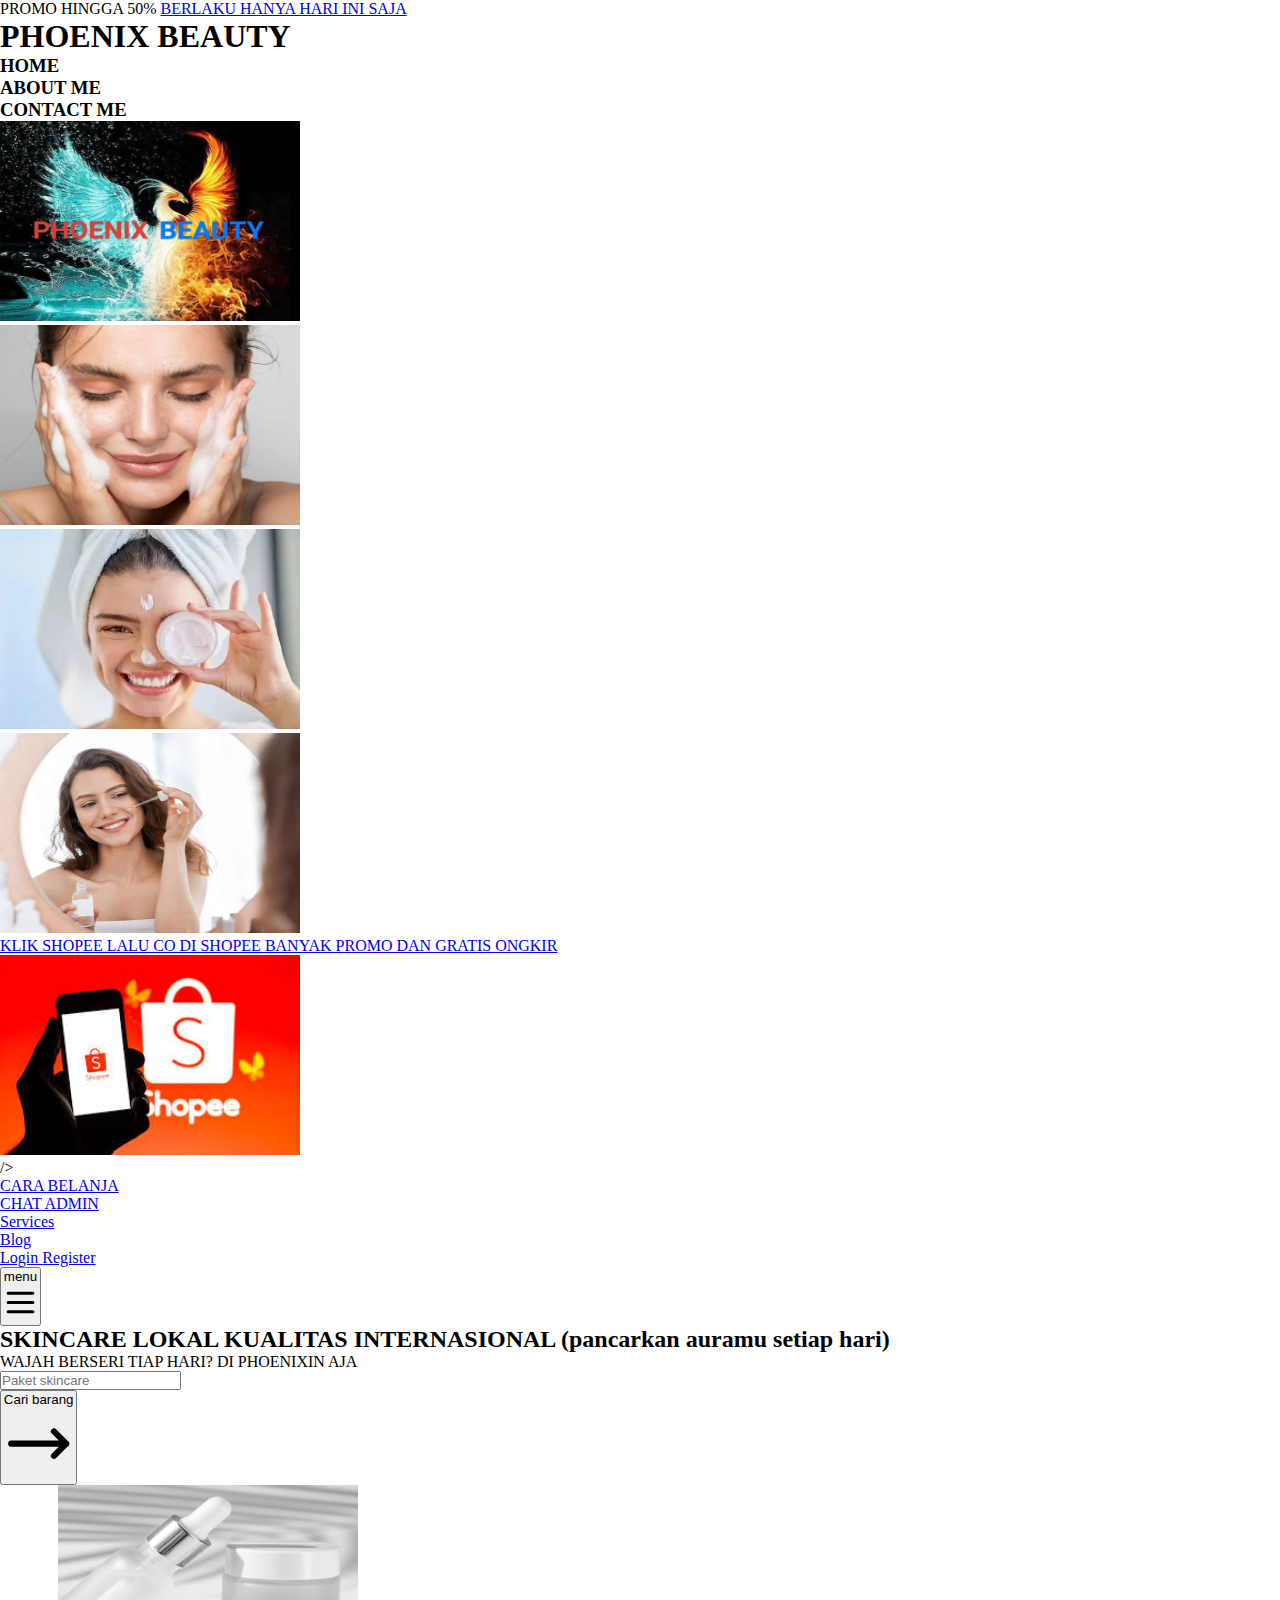
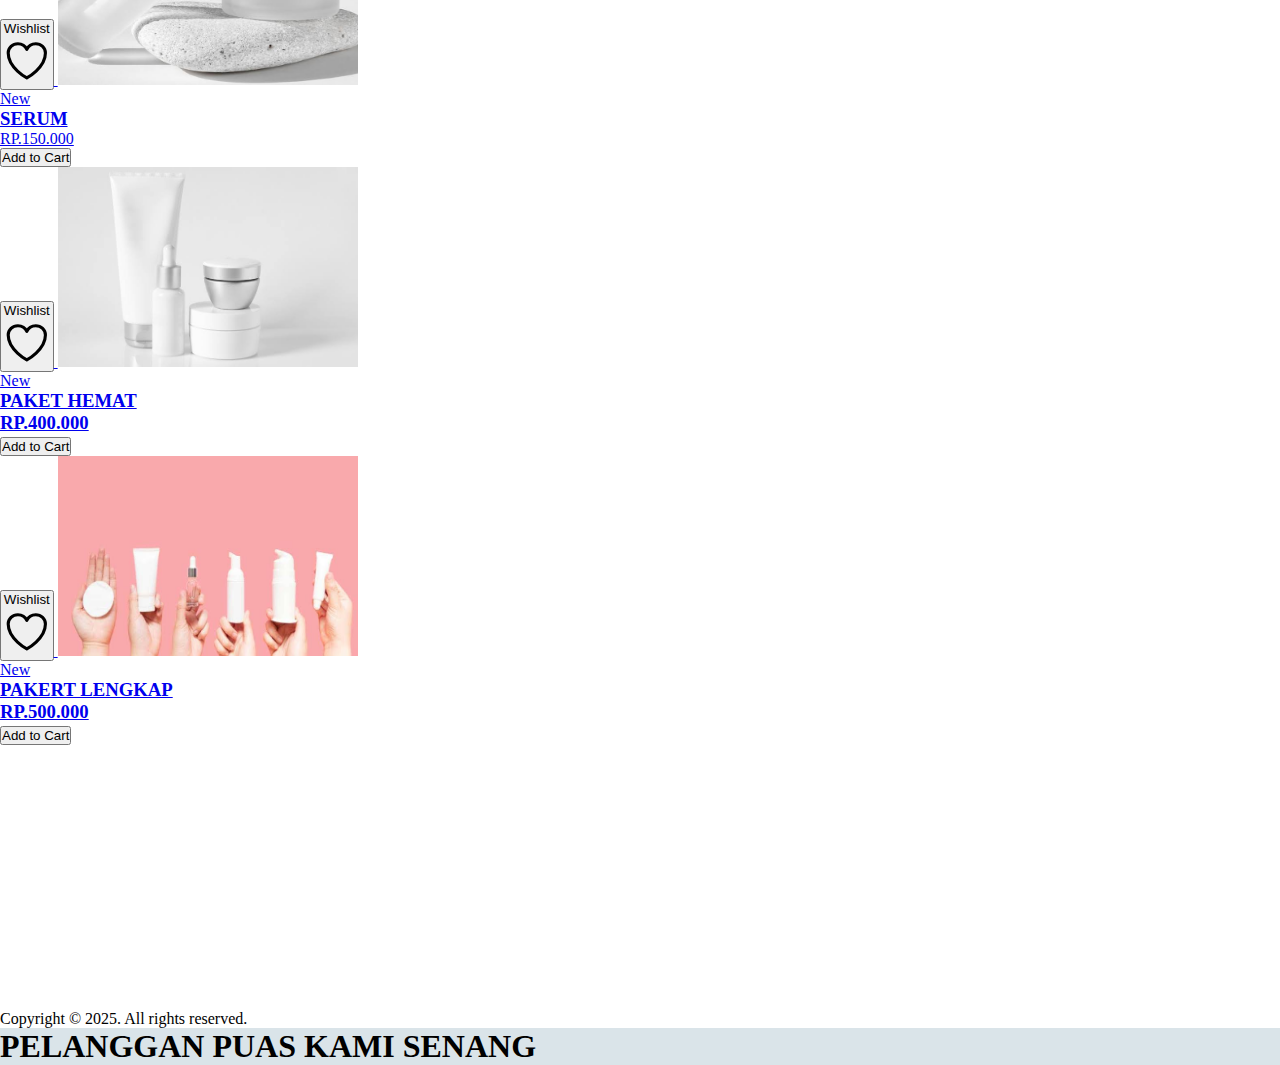
<file: HTML/index.html>
<!DOCTYPE html>
<html lang="en">
<head>
    <title>PHOENIX BEAUTY</title>
    <link rel="stylesheet" href="style.css" />
    <meta charset="UTF-8">
    <meta name="viewport" content="width=device-width, initial-scale=1.0">
    <title>Document</title>
</head>
<body>
    <!--navbar  -->
    <div class="border-b border-gray-200 bg-gray-100 px-4 py-2 text-gray-900">
      <p class="text-center font-medium">
        PROMO HINGGA 50%
        <a href="#" class="inline-block underline"> BERLAKU HANYA HARI INI SAJA</a>
      </p>
    </div>
    <div>
      <h1>PHOENIX BEAUTY</h1>
    </div>
       <ul>
         <h3>HOME
         <h3>ABOUT ME
         <h3>CONTACT ME
         </li>
       </ul>
    </div>
    <!-- SELESAI -->

    <!-- CON1 -->
    <div>
      <img src="PHOENIX BEAUTY.jpg" width="300" height="200" />
    </div>
      <img src="HP1.jpg" width="300" height="200" />
    <div>
      <img src="HP2.jpg" width="300" height="200" />
    <div>
      <img src="HP3.jpg" width="300" height="200" />
    <div>
      <a href="http://shopee.co.id/nichiiiapf" />
        <p> KLIK SHOPEE LALU CO DI SHOPEE BANYAK PROMO DAN GRATIS ONGKIR 
    <div>
      <img src="SHP.jpg" width="300" height="200"/>
        </p>
      </a>
    </div>
    <!--  -->
    <header class="bg-white">
      <div class="mx-auto flex h-16 max-w-screen-xl items-center gap-8 px-4 sm:px-6 lg:px-8">
            />
          </svg>
        </a>
        <div class="flex flex-1 items-center justify-end md:justify-between">
          <nav aria-label="Global" class="hidden md:block">
            <ul class="flex items-center gap-6 text-sm">
              <li>
                <a class="text-gray-500 transition hover:text-gray-500/75" href="#"> CARA BELANJA </a>
              </li>
    
              <li>
                <a class="text-gray-500 transition hover:text-gray-500/75" href="#"> CHAT ADMIN</a>
                   <p https://wa.me/qr/4CRZJLJBSKTMA1
              </li>
    
              <li>
                <a class="text-gray-500 transition hover:text-gray-500/75" href="#"> Services </a>
              <li>
                <a class="text-gray-500 transition hover:text-gray-500/75" href="#"> Blog </a>
              </li>
            </ul>
          </nav>
    
          <div class="flex items-center gap-4">
            <div class="sm:flex sm:gap-4">
              <a
                class="block rounded-md bg-teal-600 px-5 py-2.5 text-sm font-medium text-white transition hover:bg-teal-700"
                href="#"
              >
                Login
              </a>
    
              <a
                class="hidden rounded-md bg-gray-100 px-5 py-2.5 text-sm font-medium text-teal-600 transition hover:text-teal-600/75 sm:block"
                href="#"
              >
                Register
              </a>
            </div>
    
            <button
              class="block rounded-sm bg-gray-100 p-2.5 text-gray-600 transition hover:text-gray-600/75 md:hidden"
            >
              <span class="sr-only">menu</span>
              <svg
                xmlns="http://www.w3.org/2000/svg"
                class="size-5"
                fill="none"
                viewBox="0 0 24 24"
                stroke="currentColor"
                stroke-width="2"
              >
                <path stroke-linecap="round" stroke-linejoin="round" d="M4 6h16M4 12h16M4 18h16" />
              </svg>
            </button>
          </div>
        </div>
      </div>
    </header>
    <!--END  NAVBAR-->
    <!--  -->
    <section class="bg-gray-50">
      <div class="p-8 md:p-12 lg:px-16 lg:py-24">
        <div class="mx-auto max-w-lg text-center">
          <h2 class="text-2xl font-bold text-gray-900 md:text-3xl">
            SKINCARE LOKAL KUALITAS INTERNASIONAL (pancarkan auramu setiap hari)
          </h2>
    
          <p class="hidden text-gray-500 sm:mt-4 sm:block">
            WAJAH BERSERI TIAP HARI? DI PHOENIXIN AJA
          </p>
        </div>
    
        <div class="mx-auto mt-8 max-w-xl">
          <form action="#" class="sm:flex sm:gap-4">
            <div class="sm:flex-1">
    
              <input
                type="text"
                placeholder="Paket skincare"
                class="w-full rounded-md border-gray-200 bg-white p-3 text-gray-700 shadow-xs transition focus:border-white focus:ring-3 focus:ring-yellow-400 focus:outline-hidden"
              />
            </div>
    
            <button
              type="submit"
              class="group mt-4 flex w-full items-center justify-center gap-2 rounded-md bg-rose-600 px-5 py-3 text-white transition focus:ring-3 focus:ring-yellow-400 focus:outline-hidden sm:mt-0 sm:w-auto"
            >
              <span class="text-sm font-medium"> Cari barang </span>
    
              <svg
                class="size-5 shadow-sm rtl:rotate-180"
                xmlns="http://www.w3.org/2000/svg"
                fill="none"
                viewBox="0 0 24 24"
                stroke="currentColor"
              >
                <path
                  stroke-linecap="round"
                  stroke-linejoin="round"
                  stroke-width="2"
                  d="M17 8l4 4m0 0l-4 4m4-4H3"
                />
              </svg>
            </button>
          </form>
        </div>
      </div>
    </section>

    <!--END CALL TO ACTION-->
    <!--  -->
    <a href="#" class="group relative block overflow-hidden">
      <button
        class="absolute end-4 top-4 z-10 rounded-full bg-white p-1.5 text-gray-900 transition hover:text-gray-900/75"
      >
        <span class="sr-only">Wishlist</span>
    
        <svg
          xmlns="http://www.w3.org/2000/svg"
          fill="none"
          viewBox="0 0 24 24"
          stroke-width="1.5"
          stroke="currentColor"
          class="size-4"
        >
          <path
            stroke-linecap="round"
            stroke-linejoin="round"
            d="M21 8.25c0-2.485-2.099-4.5-4.688-4.5-1.935 0-3.597 1.126-4.312 2.733-.715-1.607-2.377-2.733-4.313-2.733C5.1 3.75 3 5.765 3 8.25c0 7.22 9 12 9 12s9-4.78 9-12z"
          />
        </svg>
      </button>
    
      <img
        src="1.jpg" width="300" height="200" />
    
      <div class="relative border border-gray-100 bg-white p-6">
        <span class="bg-yellow-400 px-3 py-1.5 text-xs font-medium whitespace-nowrap"> New </span>
    
        <h3 class="mt-4 text-lg font-medium text-gray-900">SERUM</h3>
    
        <p class="mt-1.5 text-sm text-gray-700">RP.150.000</p>
    
        <form class="mt-4">
          <button
            class="block w-full rounded-sm bg-yellow-400 p-4 text-sm font-medium transition hover:scale-105"
          >
            Add to Cart
          </button>
        </form>
      </div>
    </a>
    <a href="#" class="group relative block overflow-hidden">
      <button
        class="absolute end-4 top-4 z-10 rounded-full bg-white p-1.5 text-gray-900 transition hover:text-gray-900/75"
      >
        <span class="sr-only">Wishlist</span>
    
        <svg
          xmlns="http://www.w3.org/2000/svg"
          fill="none"
          viewBox="0 0 24 24"
          stroke-width="1.5"
          stroke="currentColor"
          class="size-4"
        >
          <path
            stroke-linecap="round"
            stroke-linejoin="round"
            d="M21 8.25c0-2.485-2.099-4.5-4.688-4.5-1.935 0-3.597 1.126-4.312 2.733-.715-1.607-2.377-2.733-4.313-2.733C5.1 3.75 3 5.765 3 8.25c0 7.22 9 12 9 12s9-4.78 9-12z"
          />
        </svg>
      </button>
    
      <img
        src="2.jpg" width="300" height="200" />
    
      <div class="relative border border-gray-100 bg-white p-6">
        <span class="bg-yellow-400 px-3 py-1.5 text-xs font-medium whitespace-nowrap"> New </span>
    
        <h3 class="mt-4 text-lg font-medium text-gray-900">PAKET HEMAT
    
        <p class="mt-1.5 text-sm text-gray-700">RP.400.000</p>
    
        <form class="mt-4">
          <button
            class="block w-full rounded-sm bg-yellow-400 p-4 text-sm font-medium transition hover:scale-105"
          >
            Add to Cart
          </button>
        </form>
      </div>
    </a>
    <a href="#" class="group relative block overflow-hidden">
      <button
        class="absolute end-4 top-4 z-10 rounded-full bg-white p-1.5 text-gray-900 transition hover:text-gray-900/75"
      >
        <span class="sr-only">Wishlist</span>
    
        <svg
          xmlns="http://www.w3.org/2000/svg"
          fill="none"
          viewBox="0 0 24 24"
          stroke-width="1.5"
          stroke="currentColor"
          class="size-4"
        >
          <path
            stroke-linecap="round"
            stroke-linejoin="round"
            d="M21 8.25c0-2.485-2.099-4.5-4.688-4.5-1.935 0-3.597 1.126-4.312 2.733-.715-1.607-2.377-2.733-4.313-2.733C5.1 3.75 3 5.765 3 8.25c0 7.22 9 12 9 12s9-4.78 9-12z"
          />
        </svg>
      </button>
    
      <img
        src="PAKET L.jpg" width="300" height="200" />
    
      <div class="relative border border-gray-100 bg-white p-6">
        <span class="bg-yellow-400 px-3 py-1.5 text-xs font-medium whitespace-nowrap"> New </span>
    
        <h3 class="mt-4 text-lg font-medium text-gray-900">PAKERT LENGKAP
    
        <p class="mt-1.5 text-sm text-gray-700">RP.500.000</p>
    
        <form class="mt-4">
          <button
            class="block w-full rounded-sm bg-yellow-400 p-4 text-sm font-medium transition hover:scale-105"
          >
            Add to Cart
          </button>
        </form>
      </div>
    </a>
  
    <!--END PRODUCT LIST -->
    <!--  -->
    <footer class="bg-gray-50">
      <div class="mx-auto max-w-screen-xl px-4 py-8 sm:px-6 lg:px-8">
        <div class="sm:flex sm:items-center sm:justify-between">
          <div class="flex justify-center text-teal-600 sm:justify-start">
            <svg class="h-8" viewBox="0 0 118 24" fill="none" 
              <path
                d="M37.83 19.2047C37.2352 19.237 36.6469 19.0679 36.16 18.7247C35.9566 18.5739 35.7929 18.3758 35.6831 18.1476C35.5733 17.9193 35.5208 17.6678 35.53 17.4147V8.1447C35.5252 8.1055 35.5293 8.0656 35.5422 8.0282C35.555 7.9908 35.5762 7.9569 35.6042 7.9289C35.6322 7.9009 35.6661 7.8797 35.7035 7.8669C35.7409 7.854 35.7808 7.8499 35.82 7.8547H37.5C37.69 7.8547 37.78 7.9547 37.78 8.1447V16.6947C37.78 17.0747 37.95 17.2647 38.3 17.2647C38.4484 17.2708 38.5968 17.254 38.74 17.2147C38.94 17.2147 39.05 17.2747 39.06 17.4547L39.21 18.7047C39.2172 18.7412 39.2165 18.7787 39.208 18.8149C39.1995 18.851 39.1833 18.885 39.1605 18.9143C39.1378 18.9437 39.109 18.9679 39.0762 18.9852C39.0433 19.0025 39.0071 19.0126 38.97 19.0147C38.602 19.1363 38.2175 19.2004 37.83 19.2047Z"
                fill="currentColor"
              />
              <path
                d="M47.28 18.1347C46.4359 18.8322 45.375 19.2137 44.28 19.2137C43.185 19.2137 42.1242 18.8322 41.28 18.1347C40.5381 17.3857 40.1218 16.374 40.1218 15.3197C40.1218 14.2654 40.5381 13.2537 41.28 12.5047C42.1258 11.8108 43.186 11.4316 44.28 11.4316C45.374 11.4316 46.4342 11.8108 47.28 12.5047C48.0049 13.2606 48.4096 14.2674 48.4096 15.3147C48.4096 16.362 48.0049 17.3688 47.28 18.1247V18.1347ZM42.86 16.8147C43.2518 17.1696 43.7614 17.3661 44.29 17.3661C44.8186 17.3661 45.3283 17.1696 45.72 16.8147C46.0746 16.4071 46.2698 15.885 46.2698 15.3447C46.2698 14.8045 46.0746 14.2824 45.72 13.8747C45.3283 13.5199 44.8186 13.3233 44.29 13.3233C43.7614 13.3233 43.2518 13.5199 42.86 13.8747C42.5055 14.2824 42.3102 14.8045 42.3102 15.3447C42.3102 15.885 42.5055 16.4071 42.86 16.8147Z"
                fill="currentColor"
              />
              <path
                d="M57.66 11.6847C57.85 11.6847 57.94 11.7847 57.94 11.9747V19.1447C57.9575 19.6287 57.8669 20.1104 57.6749 20.5549C57.4829 20.9995 57.1943 21.3957 56.83 21.7147C56.0214 22.4042 54.9816 22.7615 53.92 22.7147C52.9612 22.7484 52.0151 22.4866 51.21 21.9647C50.8662 21.739 50.5725 21.4449 50.3472 21.1009C50.1218 20.7568 49.9696 20.3701 49.9 19.9647C49.9 19.7647 49.9 19.6747 50.17 19.6747H51.85C51.9213 19.6771 51.9905 19.7002 52.049 19.741C52.1076 19.7818 52.1531 19.8386 52.18 19.9047C52.289 20.2084 52.5062 20.4613 52.79 20.6147C53.1359 20.7932 53.5209 20.8826 53.91 20.8747C54.1448 20.8876 54.3798 20.8535 54.6013 20.7745C54.8228 20.6956 55.0263 20.5732 55.2 20.4147C55.3587 20.2489 55.4821 20.0526 55.5629 19.8378C55.6437 19.623 55.6801 19.394 55.67 19.1647V18.5347C55.0685 18.9771 54.3364 19.2059 53.59 19.1847C53.0676 19.2037 52.5468 19.117 52.0587 18.9297C51.5707 18.7423 51.1256 18.4584 50.75 18.0947C50.0291 17.3489 49.6261 16.3521 49.6261 15.3147C49.6261 14.2774 50.0291 13.2806 50.75 12.5347C51.1274 12.1743 51.5731 11.8931 52.0608 11.7076C52.5486 11.5221 53.0685 11.4361 53.59 11.4547C54.358 11.4344 55.1098 11.678 55.72 12.1447V11.9847C55.7154 11.9464 55.7194 11.9075 55.7317 11.8709C55.744 11.8344 55.7643 11.801 55.7911 11.7732C55.8179 11.7454 55.8506 11.724 55.8867 11.7104C55.9229 11.6968 55.9616 11.6915 56 11.6947L57.66 11.6847ZM53.78 17.4047C54.0376 17.4127 54.2939 17.364 54.5306 17.262C54.7673 17.1601 54.9788 17.0074 55.15 16.8147C55.4825 16.3854 55.6629 15.8577 55.6629 15.3147C55.6629 14.7717 55.4825 14.2441 55.15 13.8147C54.9794 13.6247 54.7692 13.4742 54.5343 13.374C54.2993 13.2738 54.0453 13.2263 53.79 13.2347C53.5294 13.2265 53.2702 13.275 53.0302 13.3769C52.7902 13.4788 52.5752 13.6316 52.4 13.8247C52.0317 14.2354 51.838 14.7735 51.86 15.3247C51.842 15.8705 52.0314 16.4029 52.39 16.8147C52.5656 17.0073 52.7807 17.1598 53.0206 17.2616C53.2605 17.3634 53.5195 17.4122 53.78 17.4047Z"
                fill="currentColor"
              />
              <path
                d="M66.57 18.1347C65.7242 18.8286 64.664 19.2078 63.57 19.2078C62.476 19.2078 61.4158 18.8286 60.57 18.1347C59.8445 17.3771 59.4395 16.3687 59.4395 15.3197C59.4395 14.2708 59.8445 13.2623 60.57 12.5047C61.4166 11.8126 62.4765 11.4345 63.57 11.4345C64.6635 11.4345 65.7234 11.8126 66.57 12.5047C67.2949 13.2606 67.6996 14.2674 67.6996 15.3147C67.6996 16.362 67.2949 17.3688 66.57 18.1247V18.1347ZM62.14 16.8147C62.3317 16.9971 62.5577 17.1396 62.8049 17.234C63.0521 17.3284 63.3155 17.3729 63.58 17.3647C63.8428 17.3715 64.1044 17.3265 64.3498 17.2321C64.5952 17.1377 64.8195 16.9959 65.01 16.8147C65.3588 16.4043 65.5503 15.8833 65.5503 15.3447C65.5503 14.8061 65.3588 14.2851 65.01 13.8747C64.8195 13.6936 64.5952 13.5517 64.3498 13.4574C64.1044 13.363 63.8428 13.3179 63.58 13.3247C63.3155 13.3166 63.0521 13.361 62.8049 13.4554C62.5577 13.5498 62.3317 13.6924 62.14 13.8747C61.7913 14.2851 61.5998 14.8061 61.5998 15.3447C61.5998 15.8833 61.7913 16.4043 62.14 16.8147Z"
                fill="currentColor"
              />
              <path
                d="M71.31 9.9847C71.0457 10.2161 70.7063 10.3436 70.355 10.3436C70.0037 10.3436 69.6644 10.2161 69.4 9.9847C69.2802 9.8716 69.1847 9.7352 69.1194 9.5839C69.0542 9.4326 69.0205 9.2695 69.0205 9.1047C69.0205 8.9399 69.0542 8.7769 69.1194 8.6255C69.1847 8.4742 69.2802 8.3378 69.4 8.2247C69.6671 7.9991 70.0054 7.8754 70.355 7.8754C70.7046 7.8754 71.0429 7.9991 71.31 8.2247C71.4299 8.3378 71.5254 8.4742 71.5906 8.6255C71.6559 8.7769 71.6895 8.9399 71.6895 9.1047C71.6895 9.2695 71.6559 9.4326 71.5906 9.5839C71.5254 9.7352 71.4299 9.8716 71.31 9.9847ZM71.52 19.2047C70.9256 19.2339 70.3383 19.0651 69.85 18.7247C69.6497 18.5717 69.4888 18.3729 69.381 18.145C69.2731 17.9171 69.2213 17.6667 69.23 17.4147V11.9747C69.2252 11.9355 69.2293 11.8956 69.2422 11.8582C69.255 11.8208 69.2762 11.7869 69.3042 11.7589C69.3322 11.7309 69.3661 11.7097 69.4035 11.6969C69.4409 11.684 69.4808 11.6799 69.52 11.6847H71.2C71.39 11.6847 71.48 11.7847 71.48 11.9747V16.6947C71.48 17.0747 71.65 17.2647 71.99 17.2647C72.1417 17.2702 72.2933 17.2533 72.44 17.2147C72.64 17.2147 72.75 17.2747 72.76 17.4547L72.91 18.7047C72.9172 18.7412 72.9165 18.7787 72.908 18.8149C72.8995 18.851 72.8833 18.885 72.8605 18.9143C72.8378 18.9437 72.809 18.9679 72.7762 18.9852C72.7433 19.0025 72.7071 19.0126 72.67 19.0147C72.2988 19.137 71.9109 19.2011 71.52 19.2047Z"
                fill="currentColor"
              />
              <path
                d="M79.09 11.4447C79.6148 11.424 80.1383 11.5089 80.6296 11.6944C81.1209 11.88 81.57 12.1623 81.95 12.5247C82.6572 13.2837 83.0504 14.2824 83.0504 15.3197C83.0504 16.357 82.6572 17.3558 81.95 18.1147C81.5718 18.4804 81.1233 18.7655 80.6317 18.9528C80.1401 19.1402 79.6157 19.2259 79.09 19.2047C78.3412 19.2214 77.6073 18.9932 77 18.5547V22.1647C77 22.3547 76.9 22.4447 76.71 22.4447H75.03C74.9917 22.4519 74.9522 22.4496 74.9149 22.4381C74.8777 22.4265 74.8438 22.4061 74.8162 22.3785C74.7887 22.3509 74.7682 22.3171 74.7567 22.2798C74.7451 22.2426 74.7429 22.2031 74.75 22.1647V13.9647C74.7618 13.8845 74.7546 13.8027 74.7292 13.7257C74.7037 13.6488 74.6605 13.5788 74.6032 13.5215C74.5459 13.4642 74.476 13.4211 74.399 13.3956C74.3221 13.3701 74.2402 13.363 74.16 13.3747H73.83C73.61 13.3747 73.5 13.2947 73.5 13.1347V11.9547C73.4948 11.8817 73.5148 11.8091 73.5567 11.7491C73.5985 11.689 73.6597 11.6451 73.73 11.6247C74.0759 11.499 74.442 11.438 74.81 11.4447C75.177 11.4122 75.5453 11.4901 75.8678 11.6682C76.1902 11.8464 76.4522 12.1168 76.62 12.4447C76.9421 12.1189 77.3273 11.8622 77.752 11.6902C78.1767 11.5183 78.632 11.4347 79.09 11.4447ZM77.53 16.8147C77.7083 17.0011 77.9225 17.1494 78.1597 17.2507C78.3969 17.352 78.6521 17.4042 78.91 17.4042C79.1679 17.4042 79.4232 17.352 79.6603 17.2507C79.8975 17.1494 80.1117 17.0011 80.29 16.8147C80.6656 16.3958 80.8629 15.8469 80.84 15.2847C80.8662 14.7221 80.6684 14.1719 80.29 13.7547C80.1117 13.5684 79.8975 13.4201 79.6603 13.3188C79.4232 13.2174 79.1679 13.1652 78.91 13.1652C78.6521 13.1652 78.3969 13.2174 78.1597 13.3188C77.9225 13.4201 77.7083 13.5684 77.53 13.7547C77.1662 14.1793 76.9768 14.726 77 15.2847C76.9797 15.843 77.1688 16.3887 77.53 16.8147Z"
                fill="currentColor"
              />
              <path
                d="M87.77 19.2047C86.8723 19.2416 85.9822 19.0269 85.2 18.5847C84.8862 18.3957 84.619 18.1384 84.4181 17.832C84.2173 17.5256 84.0881 17.1779 84.04 16.8147C84.04 16.6147 84.11 16.5147 84.33 16.5147H85.8C85.8699 16.5175 85.9378 16.5394 85.996 16.5783C86.0542 16.6171 86.1006 16.6712 86.13 16.7347C86.34 17.2747 86.89 17.5447 87.77 17.5447C88.077 17.5588 88.3826 17.4969 88.66 17.3647C88.7558 17.3215 88.8379 17.2531 88.8978 17.1668C88.9577 17.0805 88.993 16.9795 89 16.8747C89 16.6147 88.84 16.4347 88.52 16.3147C88.1405 16.1884 87.7481 16.1045 87.35 16.0647C86.8785 16.0113 86.4109 15.9278 85.95 15.8147C85.5018 15.7133 85.0943 15.4799 84.78 15.1447C84.5949 14.9169 84.4587 14.6534 84.3797 14.3707C84.3008 14.088 84.2809 13.792 84.3212 13.5013C84.3616 13.2105 84.4613 12.9311 84.6142 12.6806C84.7671 12.43 84.9699 12.2136 85.21 12.0447C85.9308 11.5856 86.7765 11.3619 87.63 11.4047C88.4564 11.3768 89.274 11.5812 89.99 11.9947C90.2786 12.1582 90.527 12.3839 90.7173 12.6555C90.9076 12.9271 91.0349 13.2377 91.09 13.5647C91.09 13.7647 91 13.8647 90.82 13.8647H89.34C89.2777 13.8684 89.2157 13.8532 89.1622 13.8211C89.1087 13.789 89.0661 13.7414 89.04 13.6847C88.9411 13.4479 88.7549 13.2581 88.52 13.1547C88.255 13.0161 87.959 12.9472 87.66 12.9547C87.3669 12.9388 87.0745 12.9973 86.81 13.1247C86.7168 13.1607 86.6366 13.2237 86.5795 13.3057C86.5225 13.3877 86.4913 13.4849 86.49 13.5847C86.4964 13.7215 86.5465 13.8526 86.6329 13.9588C86.7193 14.065 86.8374 14.1406 86.97 14.1747C87.354 14.3195 87.7533 14.4201 88.16 14.4747C88.6277 14.5363 89.0917 14.6231 89.55 14.7347C89.9982 14.8362 90.4057 15.0695 90.72 15.4047C90.8882 15.5894 91.018 15.8055 91.1021 16.0407C91.1862 16.2758 91.2229 16.5253 91.21 16.7747C91.2186 17.1204 91.1375 17.4624 90.9745 17.7674C90.8115 18.0723 90.5722 18.3298 90.28 18.5147C89.5329 18.9944 88.6574 19.235 87.77 19.2047Z"
                fill="currentColor"
              />
              <path
                d="M101.78 18.7047C101.786 18.7402 101.784 18.7765 101.776 18.8114C101.767 18.8464 101.752 18.8792 101.73 18.9081C101.709 18.937 101.682 18.9613 101.651 18.9796C101.62 18.9979 101.586 19.0098 101.55 19.0147C101.185 19.1339 100.804 19.198 100.42 19.2047C100.04 19.2441 99.656 19.1847 99.306 19.0323C98.955 18.8799 98.65 18.6396 98.42 18.3347C97.714 18.942 96.8 19.2536 95.87 19.2047C95.438 19.2246 95.007 19.1539 94.604 18.9972C94.201 18.8405 93.835 18.6012 93.53 18.2947C93.227 17.9736 92.9922 17.5946 92.8392 17.1805C92.6863 16.7664 92.6186 16.3257 92.64 15.8847V11.9747C92.64 11.7847 92.73 11.6847 92.92 11.6847H94.6C94.79 11.6847 94.88 11.7847 94.88 11.9747V15.5847C94.862 16.0345 95.015 16.4743 95.31 16.8147C95.457 16.9707 95.636 17.0933 95.834 17.1744C96.032 17.2555 96.246 17.2931 96.46 17.2847C96.679 17.2943 96.898 17.2604 97.104 17.1848C97.31 17.1093 97.499 16.9937 97.66 16.8447C97.812 16.6877 97.931 16.5011 98.008 16.2964C98.086 16.0917 98.12 15.8733 98.11 15.6547V11.9747C98.11 11.7847 98.2 11.6847 98.39 11.6847H100.09C100.28 11.6847 100.37 11.7847 100.37 11.9747V16.6847C100.37 17.0747 100.54 17.2647 100.87 17.2647C101.025 17.2707 101.18 17.2539 101.33 17.2147C101.368 17.2041 101.408 17.2022 101.446 17.2092C101.485 17.2161 101.521 17.2317 101.553 17.2548C101.585 17.2779 101.611 17.3079 101.63 17.3425C101.648 17.3771 101.658 17.4155 101.66 17.4547L101.78 18.7047Z"
                fill="currentColor"
              />
              <path
                d="M117.67 18.7047C117.679 18.7405 117.68 18.7779 117.673 18.8141C117.665 18.8502 117.65 18.8844 117.628 18.914C117.606 18.9436 117.578 18.968 117.545 18.9854C117.513 19.0029 117.477 19.0129 117.44 19.0147C117.068 19.1356 116.681 19.1997 116.29 19.2047C115.695 19.2354 115.108 19.0665 114.62 18.7247C114.409 18.5783 114.238 18.3822 114.121 18.1537C114.004 17.9252 113.945 17.6713 113.95 17.4147V15.0647C113.971 14.6163 113.821 14.1766 113.53 13.8347C113.39 13.6784 113.216 13.5552 113.023 13.4739C112.829 13.3927 112.62 13.3554 112.41 13.3647C112.221 13.3576 112.033 13.3935 111.859 13.4697C111.686 13.5459 111.533 13.6605 111.41 13.8047C111.146 14.1398 111.011 14.5586 111.03 14.9847V18.6747C111.03 18.8647 110.94 18.9647 110.75 18.9647H109.06C109.021 18.9696 108.981 18.9654 108.944 18.9526C108.906 18.9397 108.872 18.9185 108.844 18.8905C108.816 18.8626 108.795 18.8286 108.782 18.7912C108.769 18.7538 108.765 18.714 108.77 18.6747V15.0647C108.792 14.6212 108.653 14.1846 108.38 13.8347C108.258 13.6877 108.105 13.5694 107.932 13.4882C107.76 13.407 107.571 13.3648 107.38 13.3647C107.176 13.3565 106.973 13.3914 106.783 13.4673C106.593 13.5431 106.422 13.6581 106.28 13.8047C105.994 14.1291 105.847 14.5529 105.87 14.9847V18.6747C105.875 18.714 105.871 18.7538 105.858 18.7912C105.845 18.8286 105.824 18.8626 105.796 18.8905C105.768 18.9185 105.734 18.9397 105.697 18.9526C105.659 18.9654 105.619 18.9696 105.58 18.9647H103.95C103.76 18.9647 103.67 18.8647 103.67 18.6747V13.9647C103.682 13.8845 103.675 13.8027 103.649 13.7257C103.624 13.6488 103.581 13.5788 103.523 13.5215C103.466 13.4642 103.396 13.4211 103.319 13.3956C103.242 13.3701 103.16 13.363 103.08 13.3747H102.75C102.53 13.3747 102.42 13.2947 102.42 13.1347V11.9547C102.415 11.8817 102.435 11.8091 102.477 11.7491C102.519 11.689 102.58 11.6451 102.65 11.6247C102.996 11.499 103.362 11.438 103.73 11.4447C104.083 11.4146 104.438 11.485 104.753 11.6478C105.068 11.8106 105.33 12.0591 105.51 12.3647C105.847 12.045 106.247 11.7982 106.684 11.6399C107.121 11.4816 107.586 11.4152 108.05 11.4447C108.501 11.4227 108.95 11.5072 109.362 11.6914C109.774 11.8756 110.136 12.1542 110.42 12.5047C110.751 12.145 111.158 11.8634 111.611 11.68C112.064 11.4967 112.552 11.4164 113.04 11.4447C113.476 11.4243 113.912 11.4946 114.32 11.6513C114.728 11.8079 115.099 12.0474 115.41 12.3547C115.714 12.6752 115.949 13.0541 116.102 13.4684C116.255 13.8826 116.323 14.3237 116.3 14.7647V16.6947C116.3 17.0747 116.47 17.2647 116.79 17.2647C116.945 17.2719 117.1 17.2551 117.25 17.2147C117.457 17.2147 117.567 17.2947 117.58 17.4547L117.67 18.7047Z"
                fill="currentColor"
              />
              <path
                d="M0.41 10.3847C1.14777 7.4194 2.85643 4.7861 5.2639 2.90424C7.6714 1.02234 10.6393 0 13.695 0C16.7507 0 19.7186 1.02234 22.1261 2.90424C24.5336 4.7861 26.2422 7.4194 26.98 10.3847H25.78C23.7557 10.3549 21.7729 10.9599 20.11 12.1147C20.014 12.1842 19.9138 12.2477 19.81 12.3047H19.67C19.5662 12.2477 19.466 12.1842 19.37 12.1147C17.6924 10.9866 15.7166 10.3841 13.695 10.3841C11.6734 10.3841 9.6976 10.9866 8.02 12.1147C7.924 12.1842 7.8238 12.2477 7.72 12.3047H7.58C7.4762 12.2477 7.376 12.1842 7.28 12.1147C5.6171 10.9599 3.6343 10.3549 1.61 10.3847H0.41ZM23.62 16.6547C24.236 16.175 24.9995 15.924 25.78 15.9447H27.39V12.7347H25.78C24.4052 12.7181 23.0619 13.146 21.95 13.9547C21.3243 14.416 20.5674 14.6649 19.79 14.6649C19.0126 14.6649 18.2557 14.416 17.63 13.9547C16.4899 13.1611 15.1341 12.7356 13.745 12.7356C12.3559 12.7356 11.0001 13.1611 9.86 13.9547C9.2343 14.416 8.4774 14.6649 7.7 14.6649C6.9226 14.6649 6.1657 14.416 5.54 13.9547C4.4144 13.1356 3.0518 12.7072 1.66 12.7347H0V15.9447H1.61C2.39051 15.924 3.154 16.175 3.77 16.6547C4.908 17.4489 6.2623 17.8747 7.65 17.8747C9.0377 17.8747 10.392 17.4489 11.53 16.6547C12.1468 16.1765 12.9097 15.9257 13.69 15.9447C14.4708 15.9223 15.2348 16.1735 15.85 16.6547C16.9901 17.4484 18.3459 17.8738 19.735 17.8738C21.1241 17.8738 22.4799 17.4484 23.62 16.6547ZM23.62 22.3947C24.236 21.915 24.9995 21.664 25.78 21.6847H27.39V18.4747H25.78C24.4052 18.4581 23.0619 18.886 21.95 19.6947C21.3243 20.156 20.5674 20.4049 19.79 20.4049C19.0126 20.4049 18.2557 20.156 17.63 19.6947C16.4899 18.9011 15.1341 18.4757 13.745 18.4757C12.3559 18.4757 11.0001 18.9011 9.86 19.6947C9.2343 20.156 8.4774 20.4049 7.7 20.4049C6.9226 20.4049 6.1657 20.156 5.54 19.6947C4.4144 18.8757 3.0518 18.4472 1.66 18.4747H0V21.6847H1.61C2.39051 21.664 3.154 21.915 3.77 22.3947C4.908 23.1889 6.2623 23.6147 7.65 23.6147C9.0377 23.6147 10.392 23.1889 11.53 22.3947C12.1468 21.9165 12.9097 21.6657 13.69 21.6847C14.4708 21.6623 15.2348 21.9135 15.85 22.3947C16.9901 23.1884 18.3459 23.6138 19.735 23.6138C21.1241 23.6138 22.4799 23.1884 23.62 22.3947Z"
                fill="currentColor"
              />
            </svg>
          </div>
    
          <p class="mt-4 text-center text-sm text-gray-500 lg:mt-0 lg:text-right">
            Copyright &copy; 2025. All rights reserved.
          </p>
        </div>
      </div>
    </footer>
    <!-- END FOOTER -->
    <div class="container-footer">
      <h1 class="h1-footer">PELANGGAN PUAS KAMI SENANG</h1>
    </div>
    <!--  -->
    <!--  -->


</body>
</html>
</file>
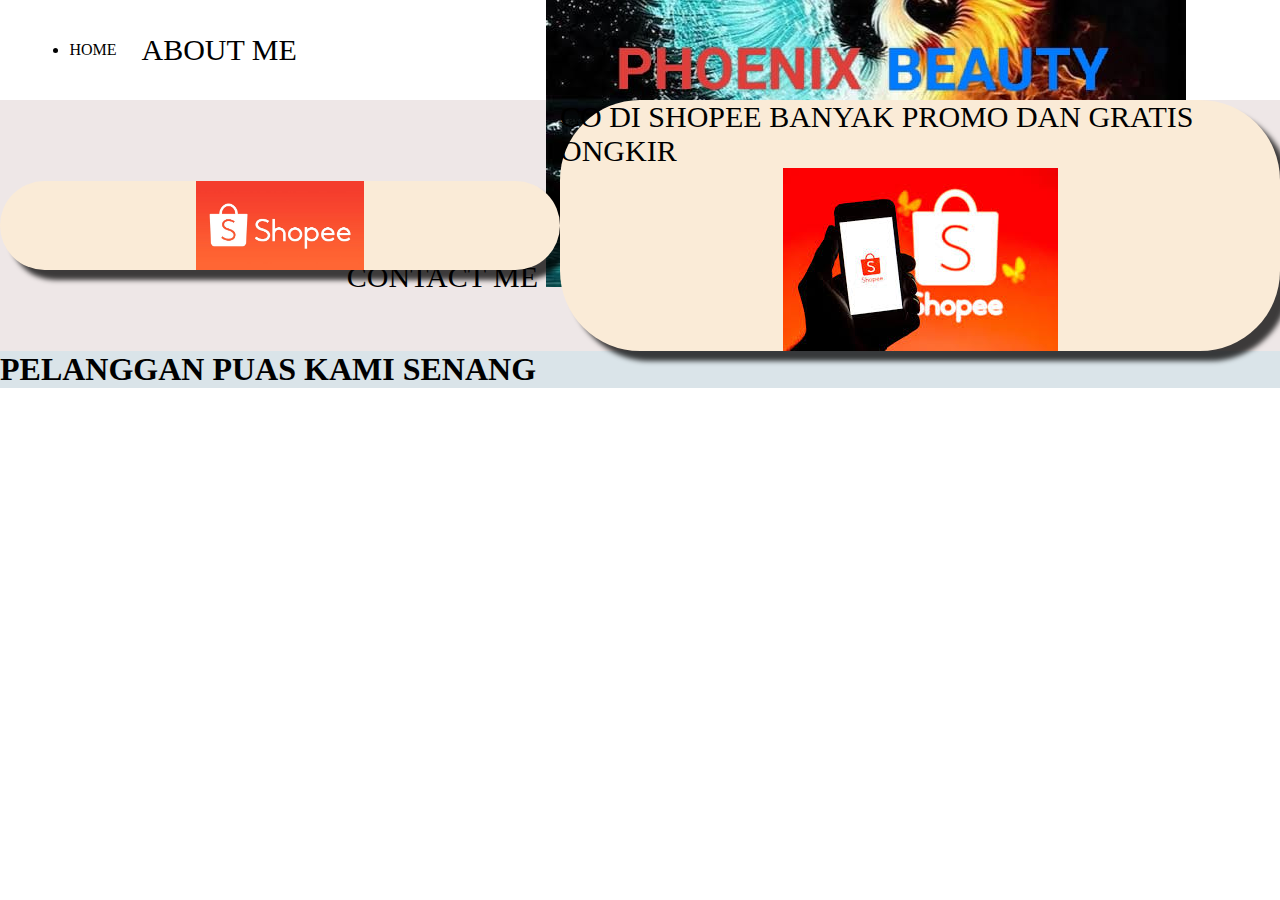
<file: HTML/about.html>
<!DOCTYPE html>
<html lang="en">
<head>
    <title>PHOENIX BEAUTY</title>
    <link rel="stylesheet" href="style.css" />
    <meta charset="UTF-8">
    <meta name="viewport" content="width=device-width, initial-scale=1.0">
    <title>Document</title>
</head>
<body>
   <div class="container" >
    <!--navbar  -->
    </div class="container-navbar">
       <ul class="ul-navbar">
         <li class="li-navbar>"
           <a href="index.html" class="a-navbar"> HOME</a>
         </li>
         <li class="li-navbar">
            <a href="contact.html" class="a-navbar"> ABOUT ME</a>
         </li>
         <li class="li-navbar">
           <a href="contact.html" class="a-navbar"> CONTACT ME</a>
             <img src="PHOENIX BEAUTY.jpg" />
         </li>
       </ul>
   </div>
    <!-- SELESAI -->

    <!-- CON1 -->
    <div class="container-content">
      <a href="http://shopee.co.id/nichiiiapf" class="a-content">
        <img src="SLOGO.jpg" class="img-content" />
        <p> CO DI SHOPEE BANYAK PROMO DAN GRATIS ONGKIR 
            <!--  -->
            <img src="SHP.jpg"
            <img src="SHACKS.jpg"
        </p>
      </a>
    </div>
    <!--  -->
    <div class="container-footer">
      <h1 class="h1-footer">PELANGGAN PUAS KAMI SENANG</h1>
    </div>
    <!--END  -->
    <!--  -->
    <!--  -->
    <!--  -->
    <!--  -->
    <!--  -->
    <!--  -->
    <!--  -->


</body>
</html>
</file>
<file: HTML/style.css>
*,
html {
    margin: 0;
    padding: 0;
}

.container {}

.container-navbar {
    background-color: rgb(185, 27, 27);
    width: 100%;
    height: 10vh;
}

.ul-navbar {
    display: flex;
    height: 100px;
    justify-content: center;
    align-items: center;
}

.li-navbar {
    list-style-type: none;
    padding: 20px;
    margin: 5px;
    color; white-space: ;
    font-size: 30px;
}

.li-navbar:hover {
    background-color: black;
    transition: .5s ease-in-out;
    transition-delay: .3s;
    border-radius: 8px;
}

.a-navbar{
    color:black;
    text-decoration: none;
}

.container-content {
    background-color: rgb(238, 231, 231);
    display: flex;
    justify-content: center;
    align-items: center;
    heigth: 80vh;
}

.a-content {
    background-color: antiquewhite;
    color:black;
    text-decoration: none;
    font-size: 30px;
    width: 720px;
    heigth: 480px;
    display: flex;
    flex-direction: column;
    justify-content: space-evenly;
    align-items: center;
    border-radius: 80px;
    box-shadow: box-shadow: 10px 10px 5px 0px rgba(0,0,0,0.75);
    -webkit-box-shadow: 10px 10px 5px 0px rgba(0,0,0,0.75);
    -moz-box-shadow: 10px 10px 5px 0px rgba(0,0,0,0.75);;
}

.img-content {
    width: 30%;
    height: 30%;
}

.container-footer {
    heigth: 10vh;
    background-color: rgb(218, 228, 233);
    display: flex;
}
</file>
